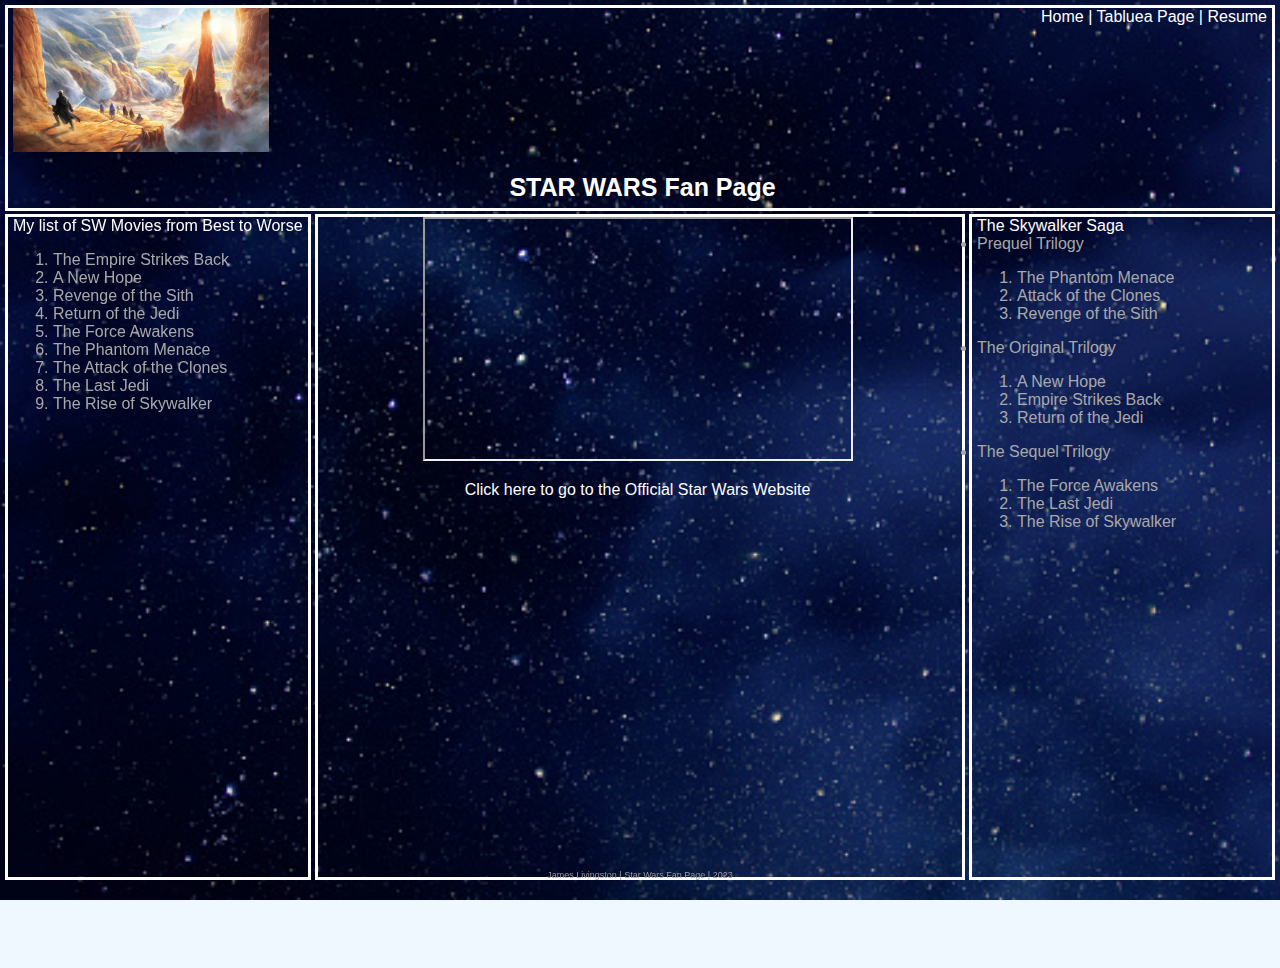
<file: html_files/fanpage.html>
<!DOCTYPE html> <!--Start of Code. Declared Doc Type as html-->
<html lang="en">
<head> <!-- Code in header includes links to style sheets and other html files-->
    <meta charset="UTF-8">
    <meta http-equiv="X-UA-Compatible" content="IE=edge">
    <meta name="viewport" content="width=device-width, initial-scale=1.0">
    <title>Fan Page</title>
    

    <link rel="stylesheet" href="../css_styles/styles.css">
    <link rel="stylesheet" href="../css_styles/layoutstyles.css">
    <link href="../html_files/tabluea.html">
    <link href="../html_files/resume.html">
    <link href="../index.html">

    <link href="../imagefiles/EpicJedi_Landscape.jpeg">
    <link href="../imagefiles/spacebg.jpeg">

    <!-- <link rel="stylesheet" href="../styles.css">
    <link rel="stylesheet" href="../layoutstyles.css">
    <link href="../tabluea.html">
    <link href="../resume.html">
    <link href="../index.html">

    <link href="../imagefiles/EpicJedi_Landscape.jpeg">
    <link href="../imagefiles/spacebg.jpeg"> -->
    <!--Made a background for the Homepage. Created using an image-->
    <style> 
        body{
            background-image: url("../imagefiles/spacebg.jpeg");
            background-repeat: no-repeat;
            background-attachment: fixed;
            background-size: cover;
            color: white;
            z-index: 1;
        }
    </style>
</head>

<!--Code in the body. Includes Divs and other items-->

<!--First Div  is the Header. Includes link to tabluea, an image and a header-->
<body class="background">
    <div class="common header">
        <span class="subheader"> 
            <a href="../index.html">Home | </a>
            <a href="tabluea.html">Tabluea Page |</a>
            <a href="resume.html"> Resume</a>
            <!-- <a href="../JKLWP2/resume.html"> Resume</a> -->
        </span>
        <img src="../imagefiles/EpicJedi_Landscape.jpeg" width="256" height="144">
        <center>
        <h1> STAR WARS Fan Page</h1>
        </center>   
    </div>
<!--Div for the Left Menu. Has an Ordered List-->
    <div class="common leftmenu">
        <a>My list of SW Movies from Best to Worse</a>
        <ol>
            <li>The Empire Strikes Back</li>
            <li>A New Hope</li>
            <li>Revenge of the Sith</li>
            <li>Return of the Jedi</li>
            <li>The Force Awakens</li>
            <li>The Phantom Menace</li>
            <li>The Attack of the Clones</li>
            <li>The Last Jedi</li>
            <li>The Rise of Skywalker</li>
        </ol>
    </div> 

<!--Main Body has a embedded Youtube Video and a link to another website-->
    <center>  
    <div class="common mainbody center">
        
        <iframe width="426" height="240"
            src="https://www.youtube.com/embed/W6HN9soeGa8"></iframe><br> 
        
            <p>
            Click here to go to the Official Star Wars  <a href="https://www.starwars.com"> Website</a>
            </p>

        </div>
    </center> 
<!--Right Menu has an Unordered list with Ordered lists-->
    <div class="common rightmenu">
    <a>The Skywalker Saga</a>
        <li>Prequel Trilogy
                <ol> 
                    <li>The Phantom Menace</li>
                    <li>Attack of the Clones</li>
                    <li>Revenge of the Sith </li>
                </ol>
            </li>      
            <li >The Original Trilogy
                <ol> 
                    <li>A New Hope</li>
                    <li>Empire Strikes Back</li>
                    <li>Return of the Jedi</li>
                </ol>
            </li> 
            <li >The Sequel Trilogy
                <ol> 
                    <li>The Force Awakens</li>
                    <li>The Last Jedi</li>
                    <li>The Rise of Skywalker</li>
                </ol>
            </li>   
    </div>
<!--Added some blank space-->
    <p>&nbsp;</p>
    <p>&nbsp;</p>
    <p>&nbsp;</p>
    <p>&nbsp;</p>
    <p>&nbsp;</p>
    <p>&nbsp;</p>
    <p>&nbsp;</p>
    <p>&nbsp;</p>
    <p>&nbsp;</p>
    <p>&nbsp;</p>
    <p>&nbsp;</p>
    <p>&nbsp;</p>
    <p>&nbsp;</p>
    <p>&nbsp;</p>
    <p>&nbsp;</p>
    <p>&nbsp;</p>
    <p>&nbsp;</p>
    <p>&nbsp;</p>
    <p>&nbsp;</p>
    <p>&nbsp;</p>
    <p>&nbsp;</p>
    <p>&nbsp;</p>
    <p>&nbsp;</p>
    <p>&nbsp;</p>
    <p>&nbsp;</p>
    <p>&nbsp;</p>
    <p>&nbsp;</p>
    <p>&nbsp;</p>
<!--Added a Footer with a Fake name -->
    <div class="footer">
        <a>James Livingston | Star Wars Fan Page | 2023 </a>
    </div>
</body>
</html>
</file>
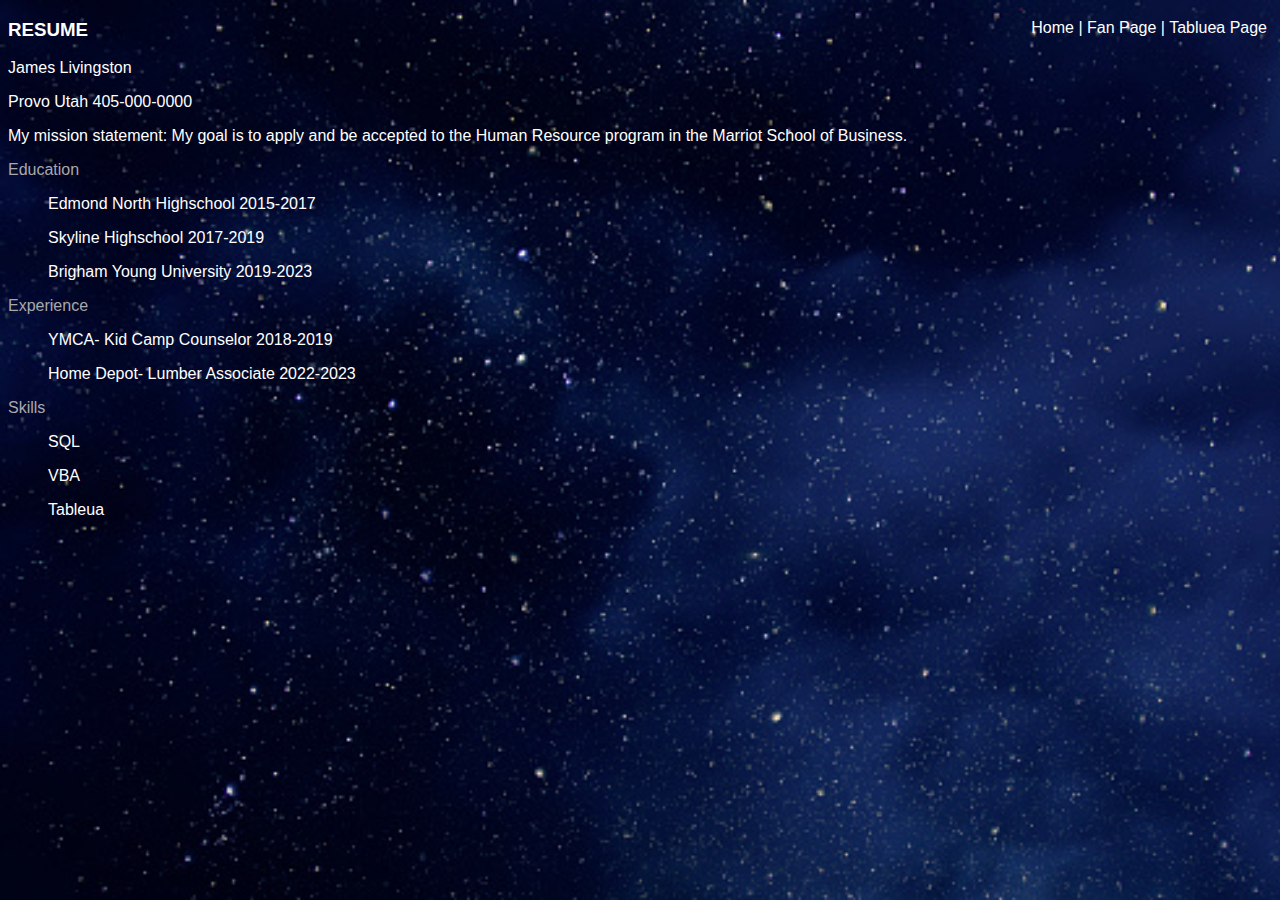
<file: html_files/resume.html>
<!DOCTYPE html>
<html lang="en">
<head>
    <meta charset="UTF-8">
    <meta http-equiv="X-UA-Compatible" content="IE=edge">
    <meta name="viewport" content="width=device-width, initial-scale=1.0">
    <title>Resume</title>
    <link href="../index.html">
    <link href="../html_files/tabluea.html">
    <link href="../html_files/fanpage.html">
    <link rel="stylesheet" href="../css_styles/styles.css">
    <link rel="stylesheet" href="../css_styles/layoutstyles.css">

    <link href="../imagefiles/EpicJedi_Landscape.jpeg">
    <link href="../imagefiles/spacebg.jpeg">

    <!-- <link rel="stylesheet" href="../styles.css">
    <link rel="stylesheet" href="../layoutstyles.css">
    <link href="../tabluea.html">
    <link href="../resume.html">
    <link href="../index.html"> 

    <link href="../EpicJedi_Landscape.jpeg">
    <link href="../spacebg.jpeg">-->
    <style> 
        body{
            background-image: url("../imagefiles/spacebg.jpeg");
            background-repeat: no-repeat;
            background-attachment: fixed;
            background-size: cover;
            color: white;
            z-index: 1;
        }
      
    </style>

</head>
<body>
    <span class="subheader"> 
        <a href="../index.html">Home |</a>
        <a href="fanpage.html">Fan Page | </a>
        <a href="tabluea.html">Tabluea Page</a>
    </span>
    <h3>RESUME</h3>
    <p>James Livingston</p>
    <a>Provo Utah</a>
    <a>405-000-0000</a><br>
    <p>My mission statement: My goal is to apply and be accepted to the Human Resource program in the Marriot School of Business. </p>
    <li>Education</li>
        <ul>Edmond North Highschool 2015-2017</ul>
        <ul>Skyline Highschool 2017-2019</ul>
        <ul>Brigham Young University 2019-2023</ul>
    <li>Experience</li>
        <ul>YMCA- Kid Camp Counselor 2018-2019</ul>
        <ul>Home Depot- Lumber Associate 2022-2023</ul>
    <li>Skills</li>
        <ul>SQL</ul>
        <ul>VBA</ul>
        <ul>Tableua</ul>

    
</body>
</html>
</file>
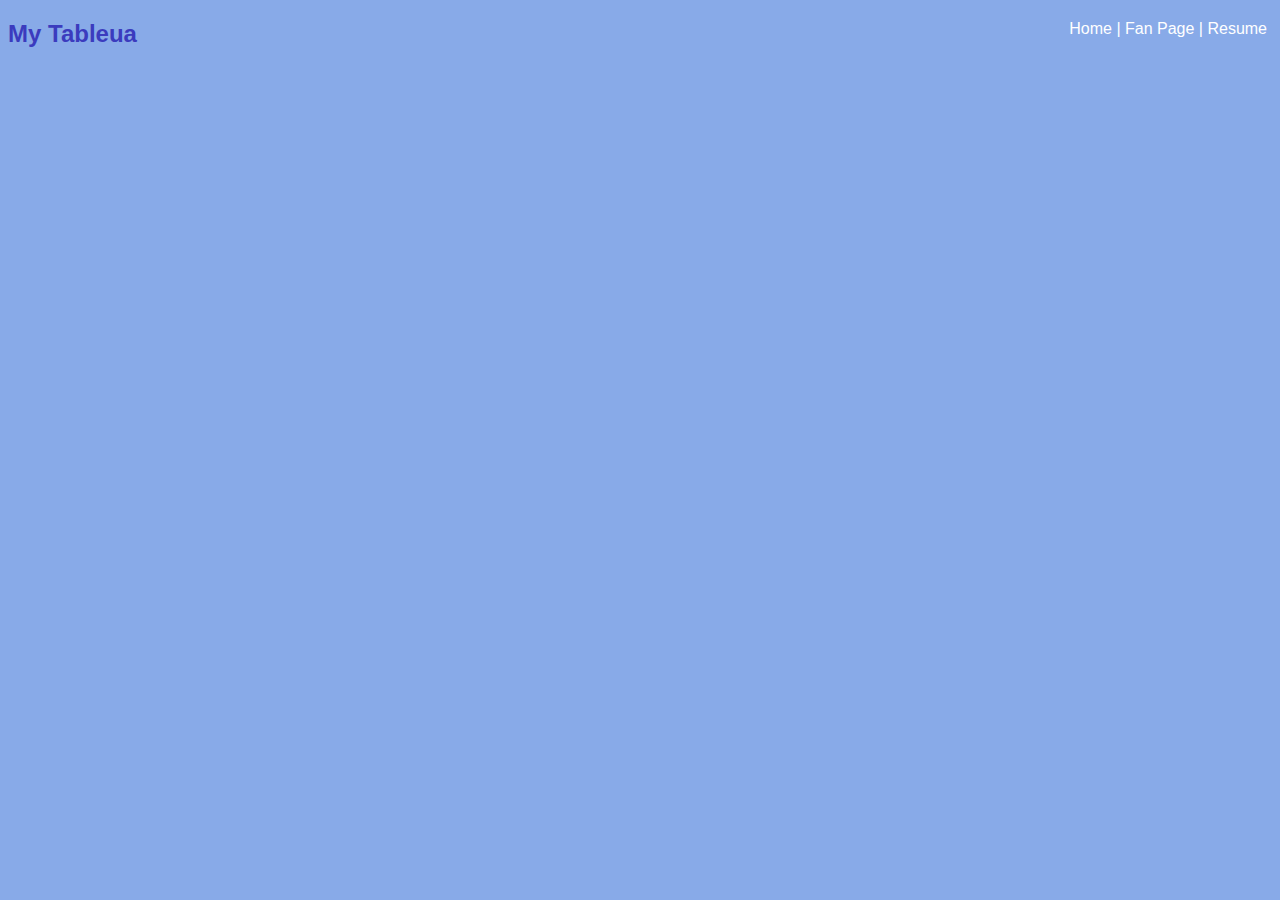
<file: html_files/tabluea.html>
<!DOCTYPE html> <!--This is my tableua Page-->
<html lang="en">
<head>
    <meta charset="UTF-8">
    <meta http-equiv="X-UA-Compatible" content="IE=edge">
    <meta name="viewport" content="width=device-width, initial-scale=1.0">
    <title>Tabluea Page</title>

    <link href="../index.html">
    <link href="../html_files/resume.html">
    <link href="../html_files/fanpage.html">
    <link rel="stylesheet" href="../css_styles/styles.css">
    <link rel="stylesheet" href="../css_styles/layoutstyles.css">

    <link href="../imagefiles/EpicJedi_Landscape.jpeg">
    <link href="../imagefiles/spacebg.jpeg">

    <!-- <link href="../index.html">
    <link href="../resume.html">
    <link href="../fanpage.html">
    <link rel="stylesheet" href="../styles.css">
    <link rel="stylesheet" href="../layoutstyles.css">

    <link href="../imagefiles/EpicJedi_Landscape.jpeg">
    <link href="../imagefiles/spacebg.jpeg"> -->

    <style>
        body{
            background-color: rgb(136, 170, 232);
        }
    </style>

</head>
<body>
    <span class="subheader"> 
        <a href="../index.html">Home |</a>
        <a href="fanpage.html">Fan Page | </a>
        <a href="resume.html">Resume</a>
    </span>

    <h2 class="h2">My Tableua</h2> 
     <!--I added a link to go back to the Home Page-->
<!--This is the embedded code of the tableua which was copied and pasted-->
<div class='tableauPlaceholder' 
    id='viz1681614764282' 
    style='position: relative'>
<noscript>
        <a href='#'><img alt=' ' src='https:&#47;&#47;public.tableau.com&#47;static&#47;images&#47;Su&#47;SuperstoreTabWeb&#47;Sheet1&#47;1_rss.png' 
        style='border: none' /></a>
</noscript>
<object class='tableauViz'  
        style='display:none;'>
        <param name='host_url'  value='https%3A%2F%2Fpublic.tableau.com%2F' /> 
        <param name='embed_code_version' value='3' /> 
        <param name='site_root' value='' />
        <param name='name' value='SuperstoreTabWeb&#47;Sheet1' />
        <param name='tabs' value='yes' /><param name='toolbar' value='yes' />
        <param name='static_image' value='https:&#47;&#47;public.tableau.com&#47;static&#47;images&#47;Su&#47;SuperstoreTabWeb&#47;Sheet1&#47;1.png' /> 
        <param name='animate_transition' value='yes' />
        <param name='display_static_image' value='yes' />
        <param name='display_spinner' value='yes' />
        <param name='display_overlay' value='yes' />
        <param name='display_count' value='yes' />
        <param name='language' value='en-US' />
        </object>
</div>                
     <script type='text/javascript'>                    
        var divElement = document.getElementById('viz1681614764282');                    
        var vizElement = divElement.getElementsByTagName('object')[0];                    
        vizElement.style.width='100%';vizElement.style.height=(divElement.offsetWidth*0.75)+'px';                    
        var scriptElement = document.createElement('script');                    
        scriptElement.src = 'https://public.tableau.com/javascripts/api/viz_v1.js';                   
         vizElement.parentNode.insertBefore(scriptElement, vizElement);                
    </script>

</body>
</html>
</file>
<file: css_styles/styles.css>
/* This is my style sheet for fonts of the various texts and colors for links */
body{
    font-family:Verdana, Geneva, Tahoma, sans-serif; 
    font-size: medium;
    color: white;
}
h1{
    font-weight: bold;
    color: white;
    font-size: 25px;
}
h2{
    font-weight: bold;
    font-family: Verdana, Geneva, Tahoma, sans-serif;
    color: rgb(59, 59, 190);
}
.listheading{
    font-weight: bold;
    font-style: italic;
    color: rgb(103, 102, 102);
}
li{
    font-weight: normal; 
    color: darkgray;
    font-style: normal;
}
.background{
    background-color: aliceblue;
}
a:link {
    color: white;
    background-color: transparent;
    text-decoration: none;
  }
  
a:visited {
    color: pink;
    background-color: transparent;
    text-decoration: none;
  }
</file>
<file: css_styles/layoutstyles.css>
/* This is my layout style sheet. I have styles for my Divs including the header and footer */
.common{
    background-color:transparent;
    border: 3px solid white; 
    position:absolute
}
.header{
    top: 5px;
    left: 5px;
    right: 5px;
    height: 200px;
    padding-left: 5px;
    z-index: 2;
}
.leftmenu{
    top:214px;
    left: 5px;
    width: 295px;
    bottom: 20px;
    padding-left: 5px;
    z-index: 1;
} 
.mainbody{
    top:214px;
    left:315px;
    right:315px; 
    bottom:20px;
    padding-right: 5px;
    
}
.rightmenu{
    top: 214px;
    right: 5px;
    width: 295px;
    bottom: 20px;
    padding-left: 5px;
}
.footer{
    bottom: 5px;
    left: 5px;
    right: 5px;
    height: 25px;
    font-size: 9px;
    color: #999999;
    text-align: center;
    padding-top: 15px;
    position:fixed;
}
.subheader{
    float: right;
    text-align: right top;
    padding-right: 5px;
}
</file>
